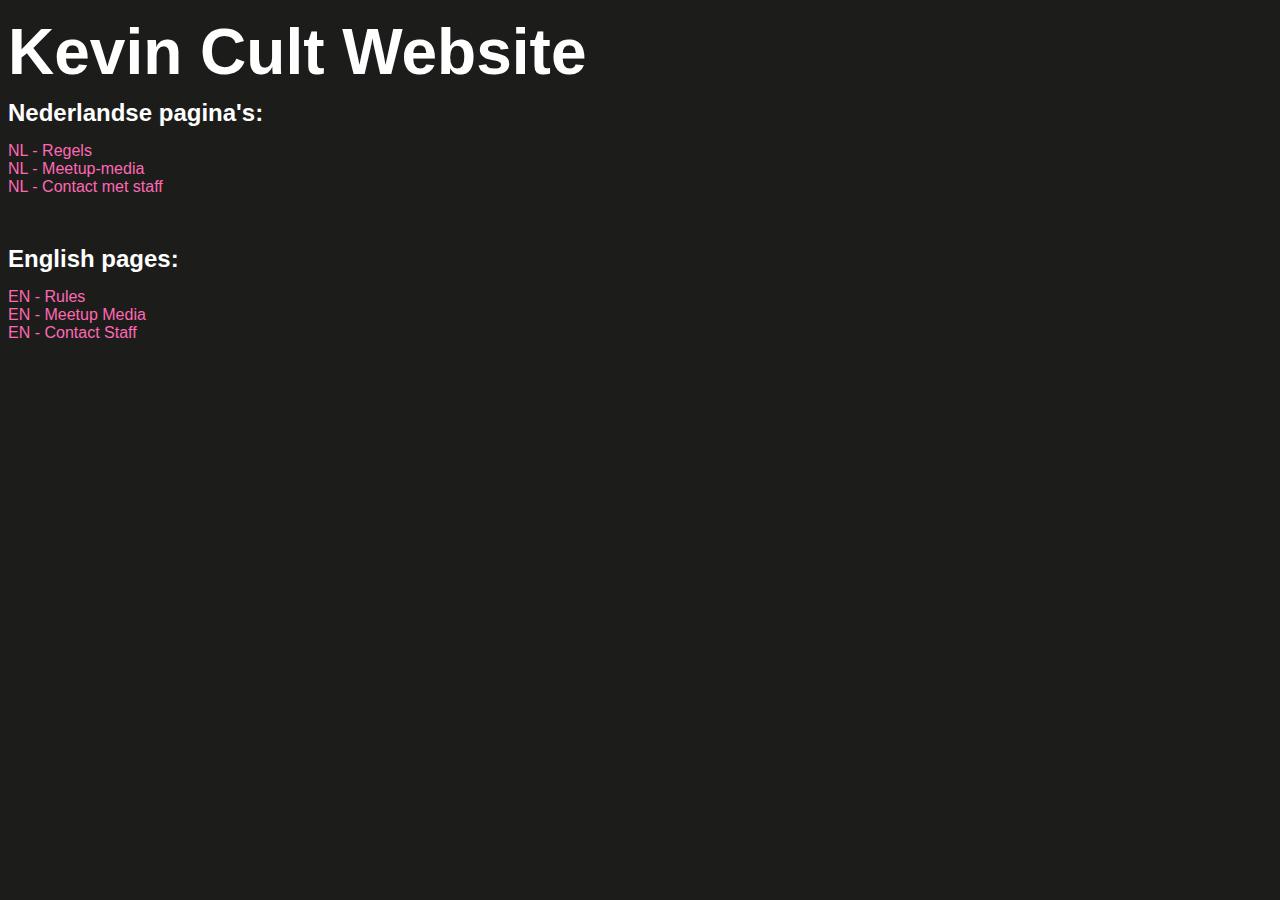
<file: index.html>
<!DOCTYPE html>
<html>
    <head>
        <title>Kevin Co.</title>
        <link rel="stylesheet" href="stylesheet/index.css">
        <link rel="icon" href="favicon/favicon.ico">
    </head>
    <body>
        <h1>Kevin Cult Website</h1>
        <h2>Nederlandse pagina's:</h2>
        <a href="rules_NL.html">NL - Regels</a><br>
        <a href="meetup-media_NL.html">NL - Meetup-media</a><br>
        <a href="admin-contact_NL.html">NL - Contact met staff</a><br>
        <p>&nbsp;</p>
        <h2>English pages:</h2>
        <a href="rules_EN.html">EN - Rules</a><br>
        <a href="meetup-media_EN.html">EN - Meetup Media</a><br>
        <a href="admin-contact_EN.html">EN - Contact Staff</a><br>
    </body>
</html>
</file>
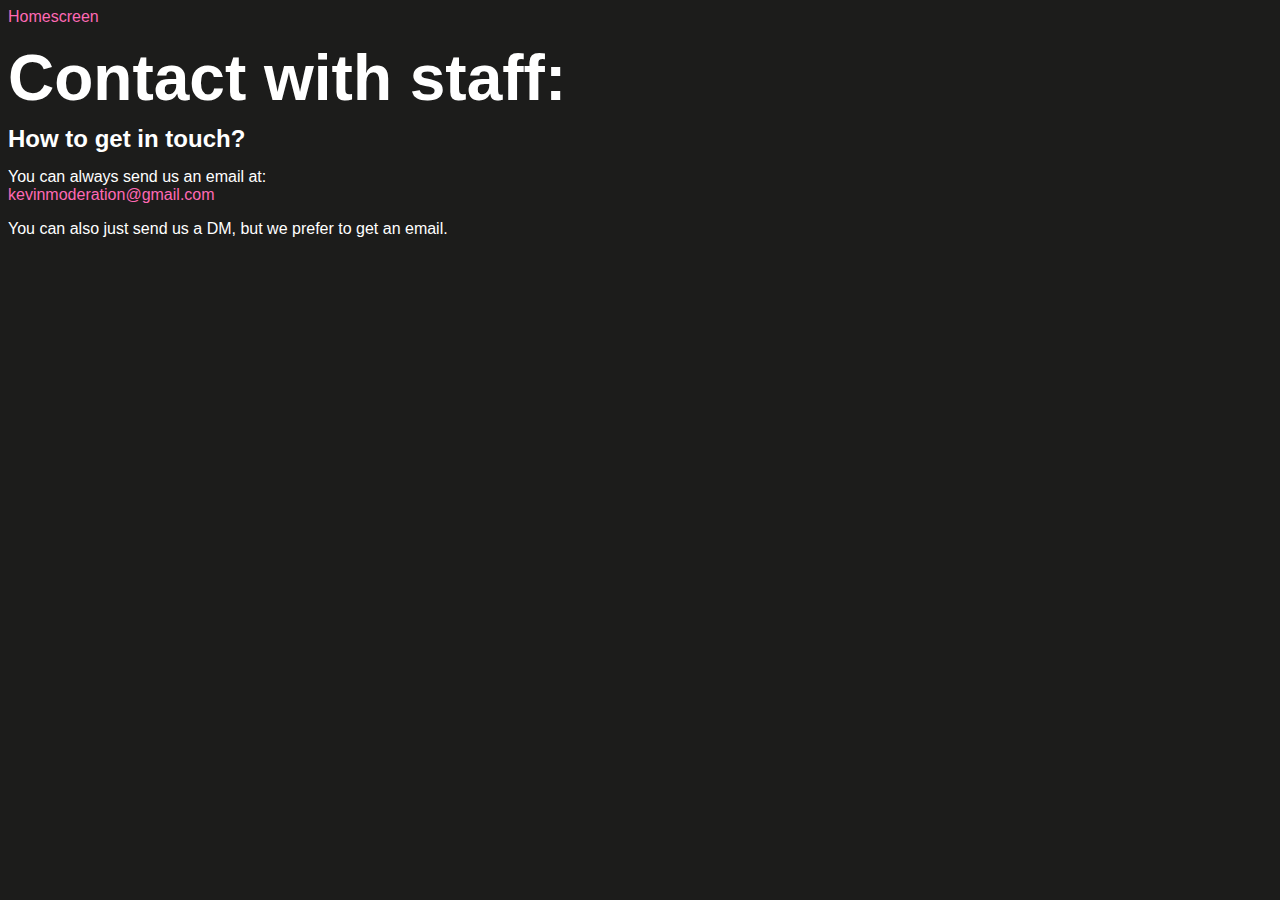
<file: admin-contact_EN.html>
<!DOCTYPE html>
<html>
    <head>
        <title>Kevin Co.</title>
        <link rel="stylesheet" href="stylesheet/index.css">
        <link rel="icon" href="favicon/favicon.ico">
    </head>
    <body>
        <a href="index.html">Homescreen</a>
        <h1>Contact with staff:</h1>
        <h2>How to get in touch?</h2>
        <p>You can always send us an email at:<br>
        <a href="mailto:kevinmoderation@gmail.com">kevinmoderation@gmail.com</a></p>
        <p>You can also just send us a DM, but we prefer to get an email.</p>
    </body>
</html>
</file>
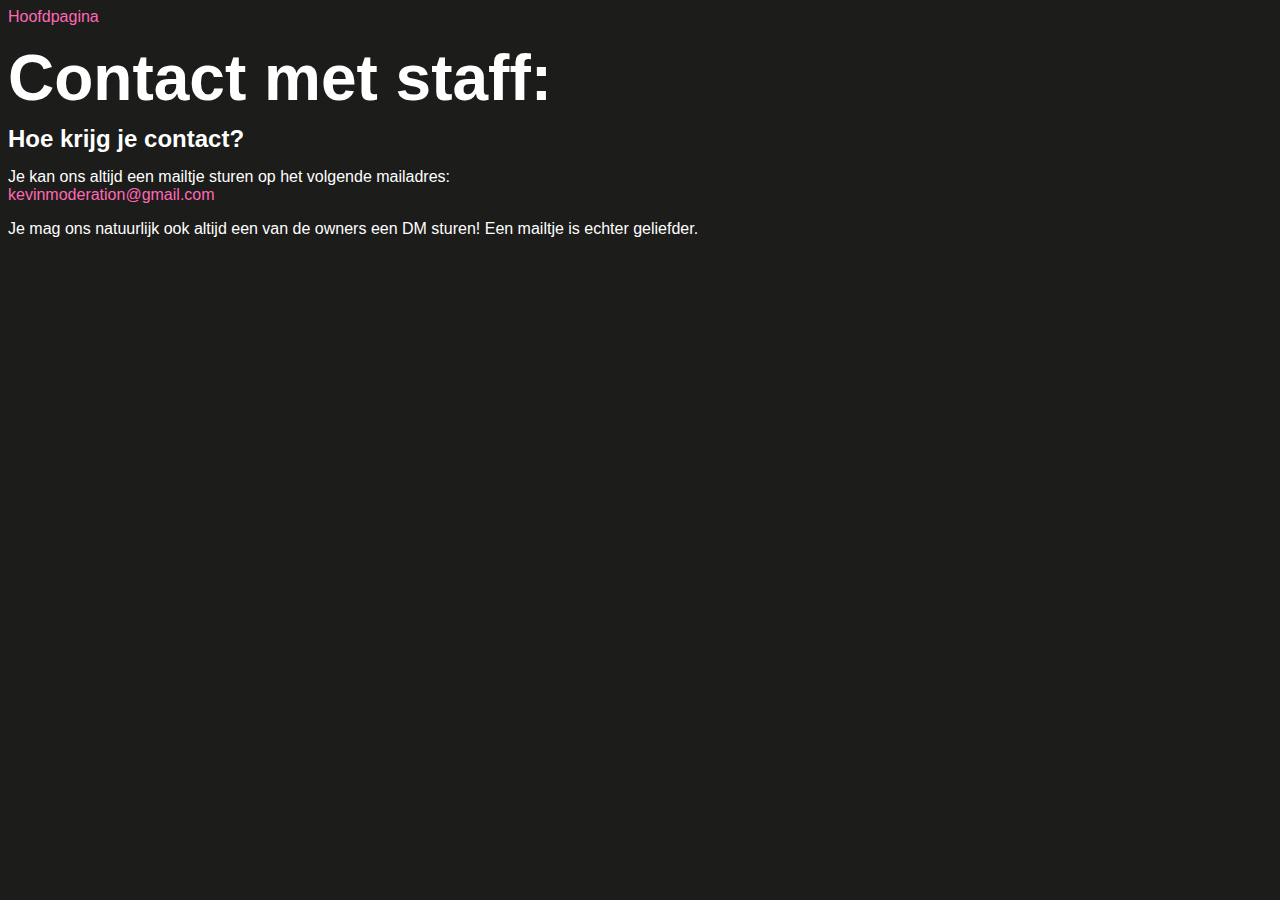
<file: admin-contact_NL.html>
<!DOCTYPE html>
<html>
    <head>
        <title>Kevin Co.</title>
        <link rel="stylesheet" href="stylesheet/index.css">
        <link rel="icon" href="favicon/favicon.ico">
    </head>
    <body>
        <a href="index.html">Hoofdpagina</a>
        <h1>Contact met staff:</h1>
        <h2>Hoe krijg je contact?</h2>
        <p>Je kan ons altijd een mailtje sturen op het volgende mailadres:<br>
        <a href="mailto:kevinmoderation@gmail.com">kevinmoderation@gmail.com</a></p>
        <p>Je mag ons natuurlijk ook altijd een van de owners een DM sturen! Een mailtje is echter geliefder.</p>
    </body>
</html>
</file>
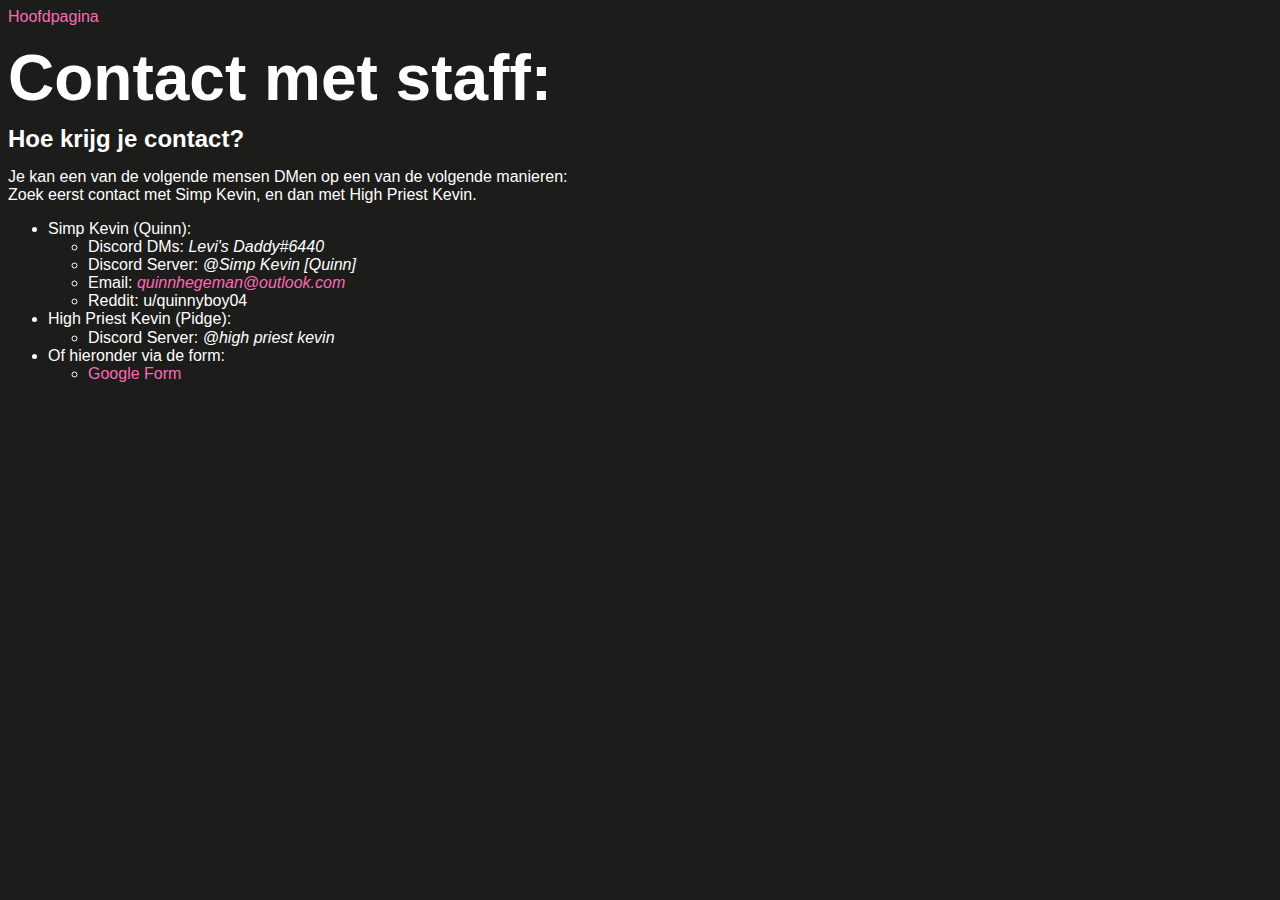
<file: email_EN.html>
<!DOCTYPE html>
<html>
    <head>
        <title>Kevin Co.</title>
        <link rel="stylesheet" href="stylesheet/index.css">
        <link rel="icon" href="favicon/favicon.ico">
    </head>
    <body>
        <a href="index.html">Hoofdpagina</a>
        <h1>Contact met staff:</h1>
        <h2>Hoe krijg je contact?</h2>
        <p>Je kan een van de volgende mensen DMen op een van de volgende manieren:<br>Zoek eerst contact met Simp Kevin, en dan met High Priest Kevin.</p>
        <ul>
            <li>Simp Kevin (Quinn):</li>
            <ul>
                <li>Discord DMs: <i>Levi's Daddy#6440</i></li>
                <li>Discord Server: <i>@Simp Kevin [Quinn]</i></li>
                <li>Email: <i><a href="mailto:quinnhegeman@outlook.com">quinnhegeman@outlook.com</a></i></li>
                <li>Reddit: u/quinnyboy04</li>
            </ul>
            <li>High Priest Kevin (Pidge):</li>
            <ul>
                <li>Discord Server: <i>@high priest kevin</i></li>
            </ul>
            <li>Of hieronder via de form:</li>
            <ul>
                <li><a href="https://forms.gle/JQYDus4amNxiSGDL7">Google Form</a></li>
            </ul>
        </ul>
    </body>
</html>
</file>
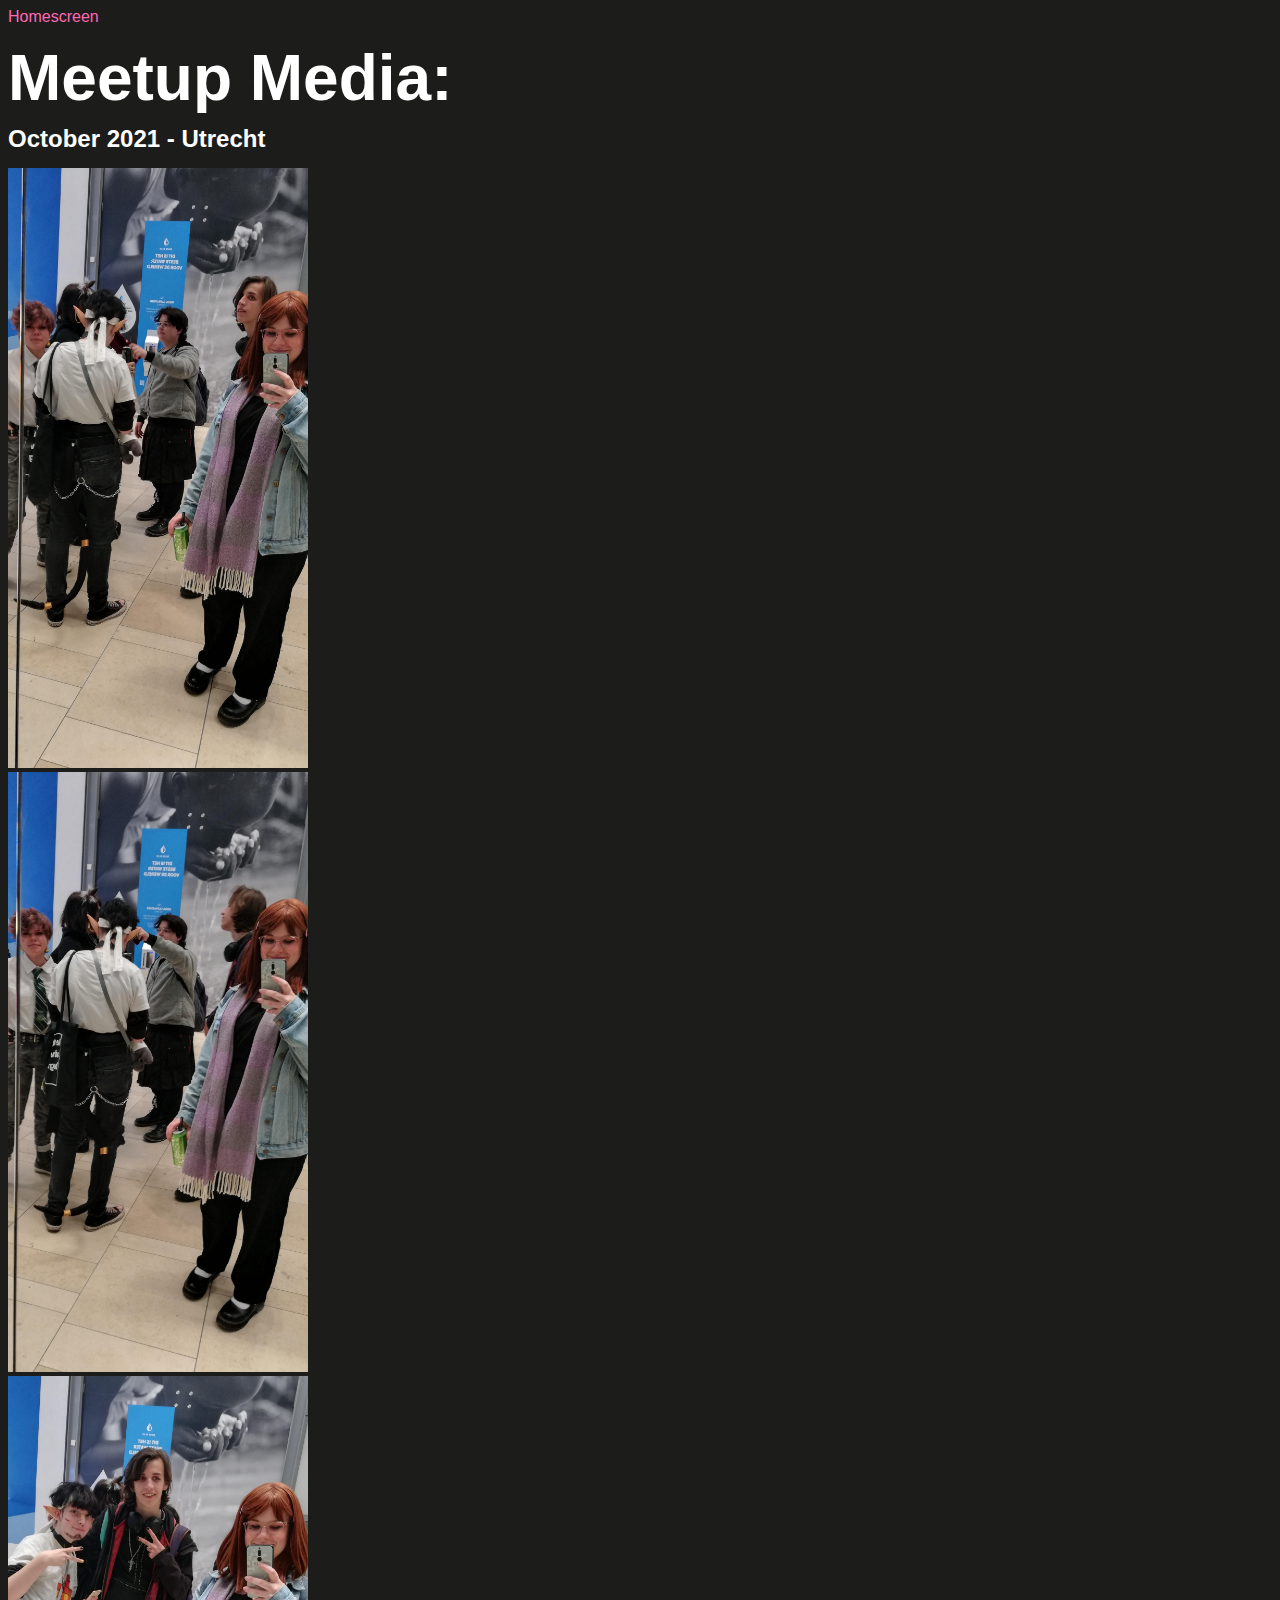
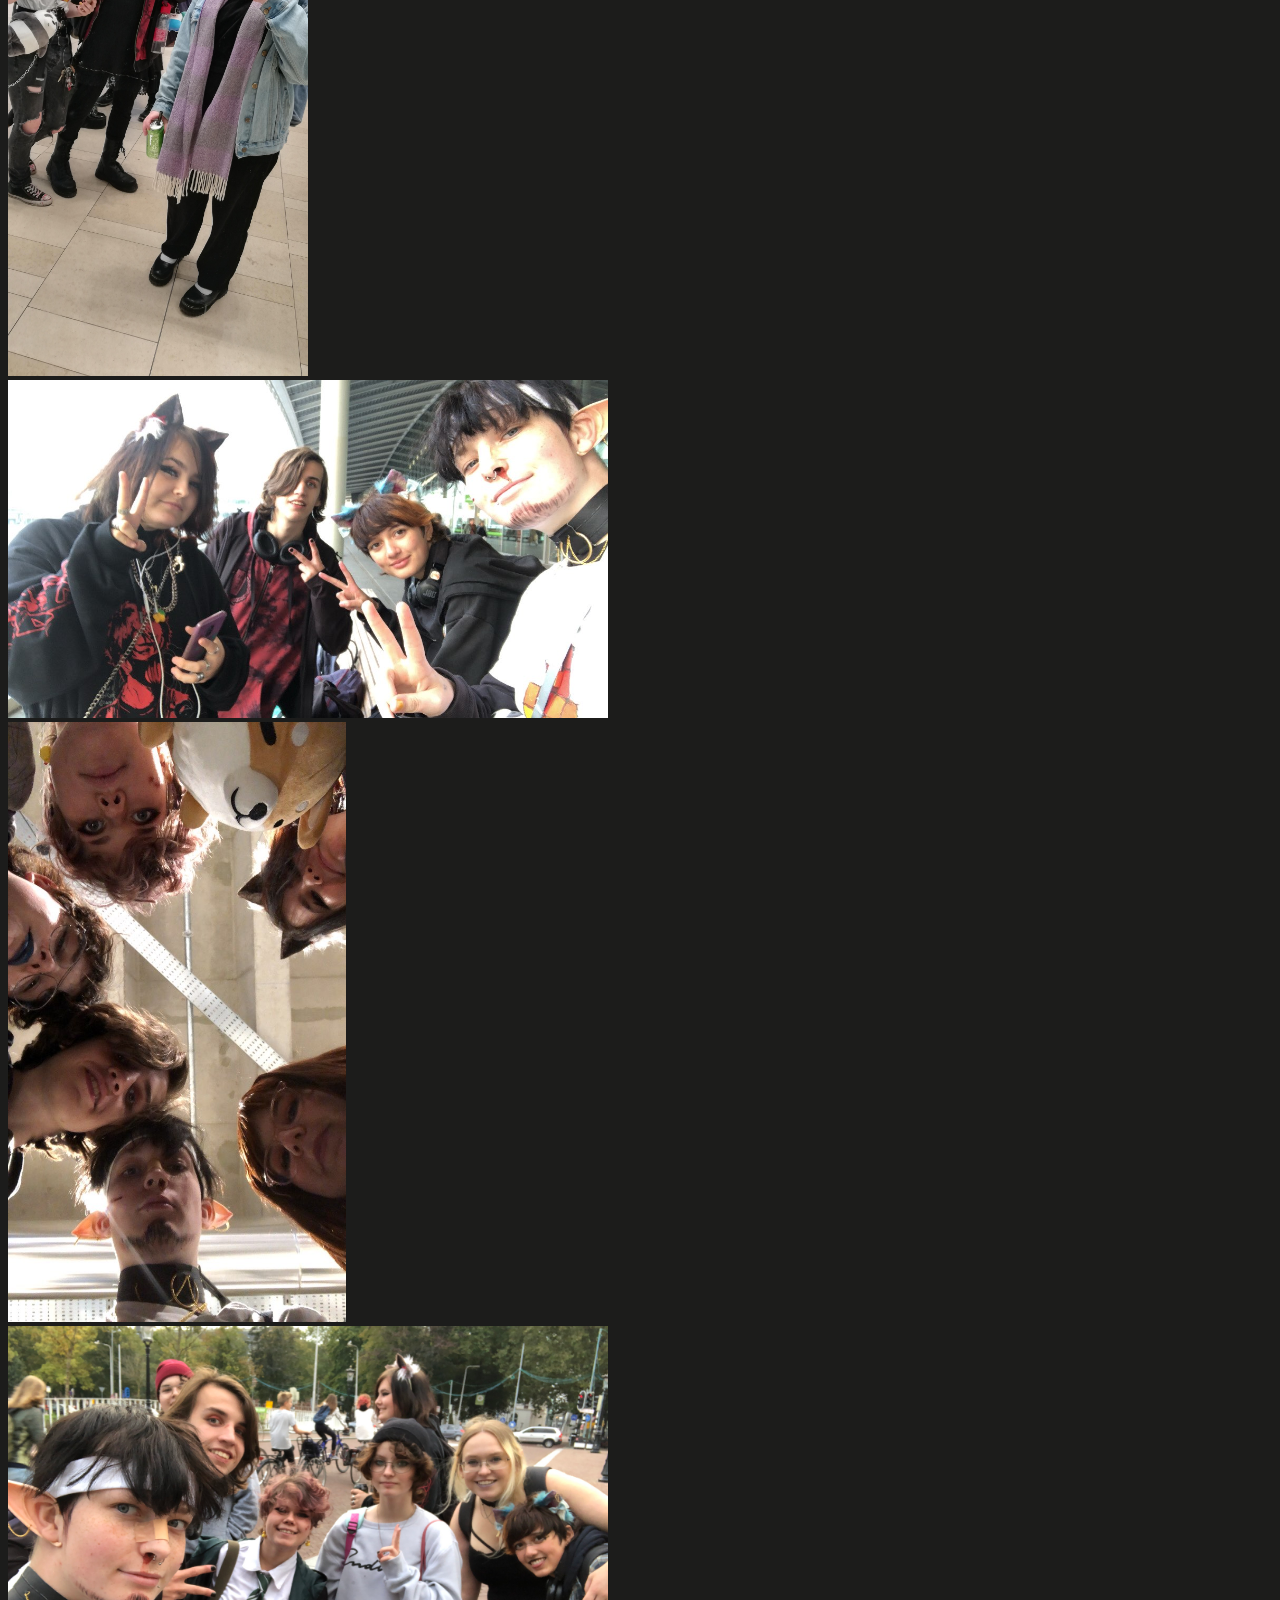
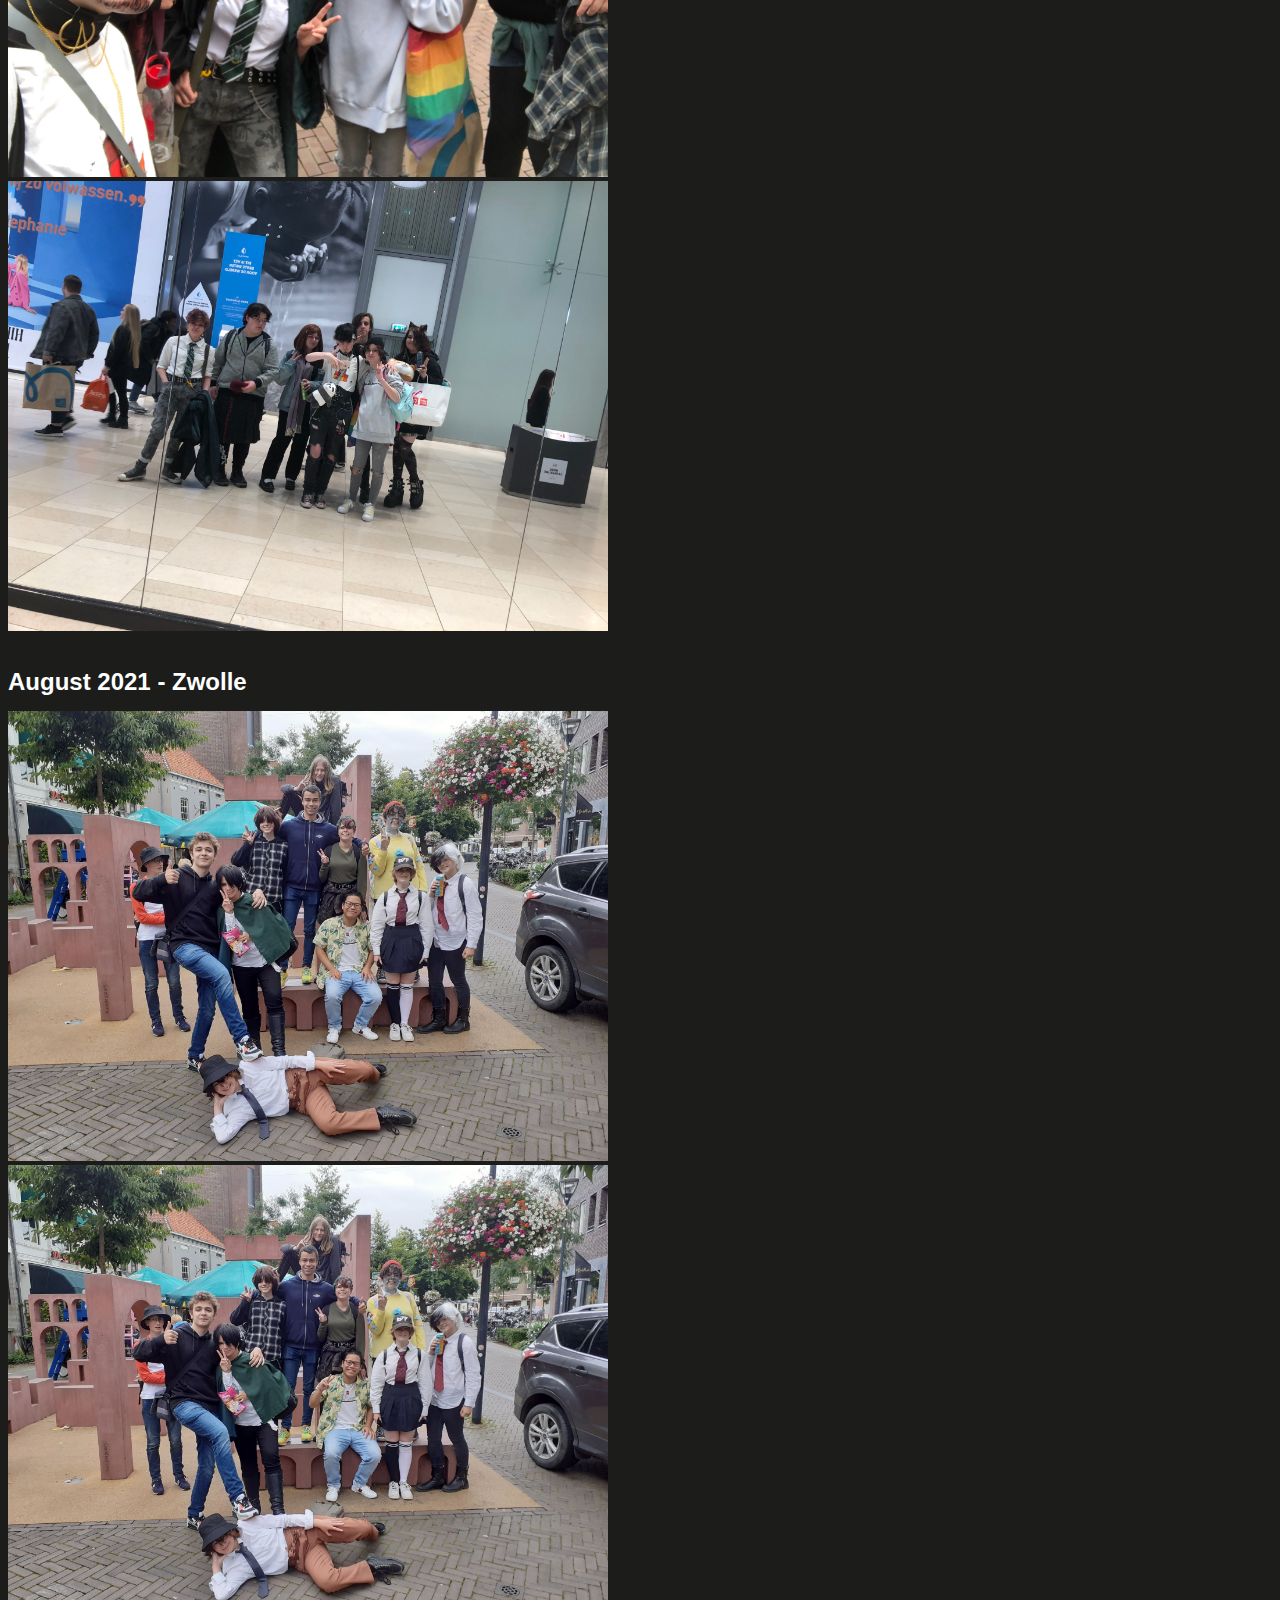
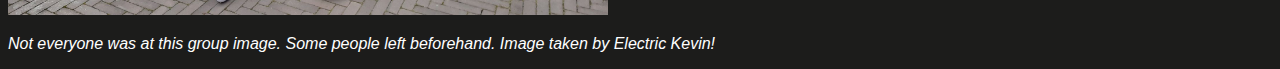
<file: meetup-media_EN.html>
<!DOCTYPE html>
<html>
    <head>
        <title>Kevin Co.</title>
        <link rel="stylesheet" href="stylesheet/index.css">
        <link rel="icon" href="favicon/favicon.ico">
    </head>
    <body>
        <a href="index.html">Homescreen</a>
        <h1>Meetup Media:</h1>
        <h2>October 2021 - Utrecht</h2>
        <input type="image" src="img/october_utrecht_2021/00001.jpg" width="auto" height="600"><br>
        <input type="image" src="img/october_utrecht_2021/00002.jpg" width="auto" height="600"><br>
        <input type="image" src="img/october_utrecht_2021/00003.jpg" width="auto" height="600"><br>
        <input type="image" src="img/october_utrecht_2021/00004.jpg" width="600" height="auto"><br>
        <input type="image" src="img/october_utrecht_2021/00005.jpg" width="auto" height="600"><br>
        <input type="image" src="img/october_utrecht_2021/00006.jpg" width="600" height="auto"><br>
        <input type="image" src="img/october_utrecht_2021/00007.jpg" width="600" height="auto"><br>
        <br /> 
        <h2>August 2021 - Zwolle</h2>
        <input type="image" src="img/august_zwolle_2021/KC_AUG21_Zwolle-001.jpg" width="600" height="auto"><br>
        <input type="image" src="img/august_zwolle_2021/KC_AUG21_Zwolle-002.jpg" width="600" height="auto"><br>
        <p><i>Not everyone was at this group image. Some people left beforehand. Image taken by Electric Kevin!</i></p>
    </body>
</html>
</file>
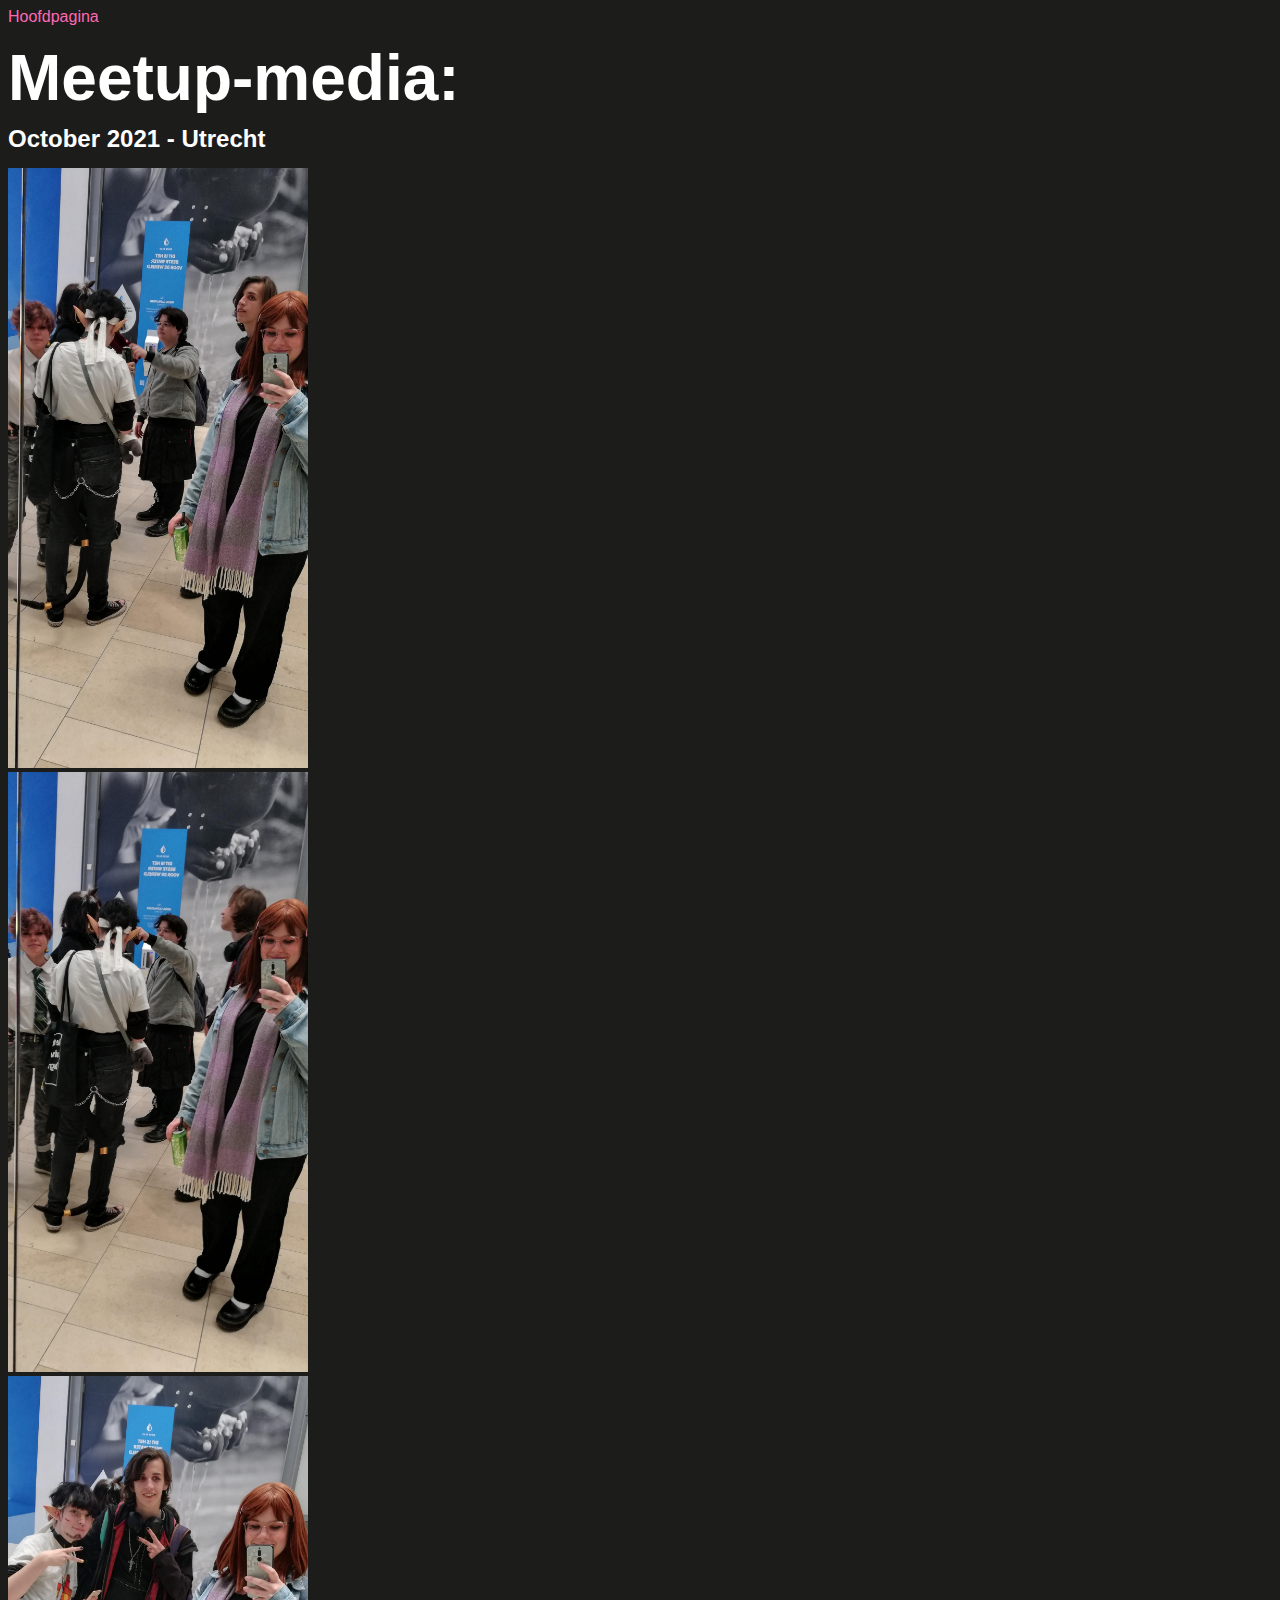
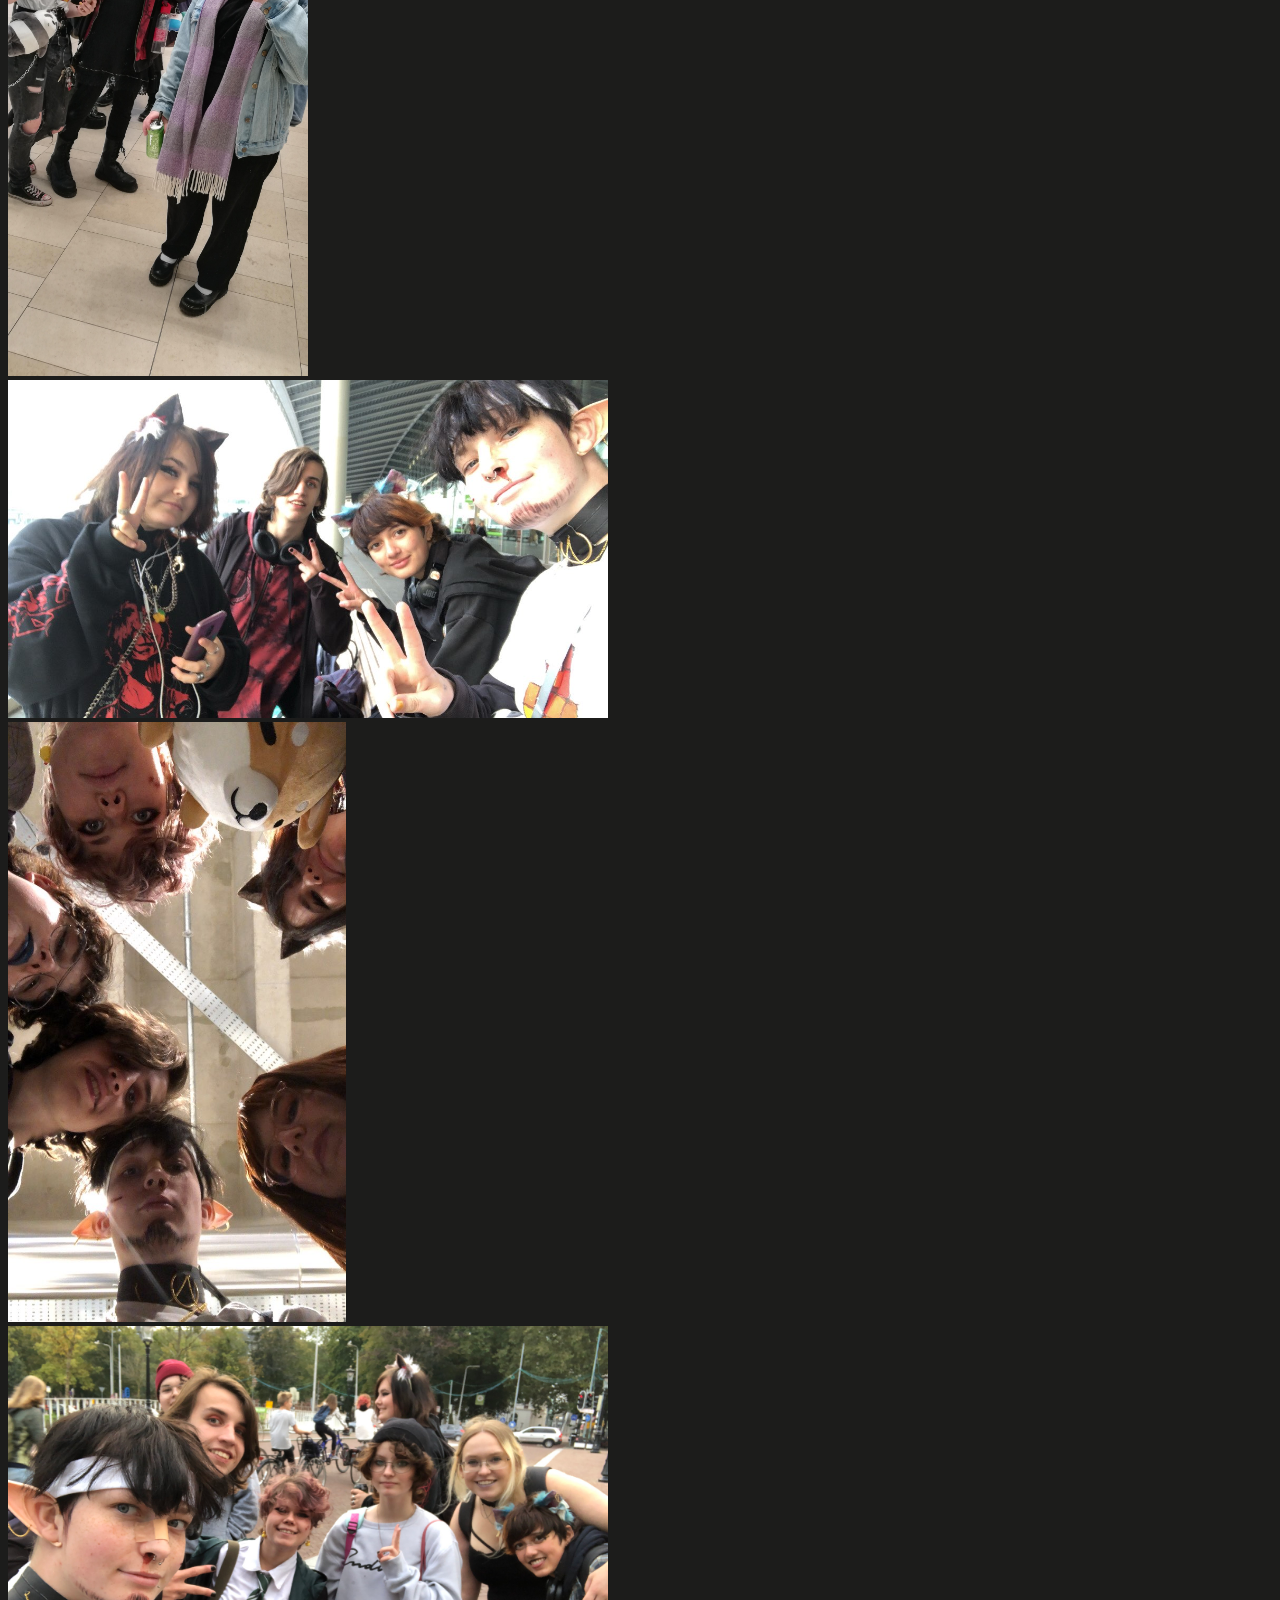
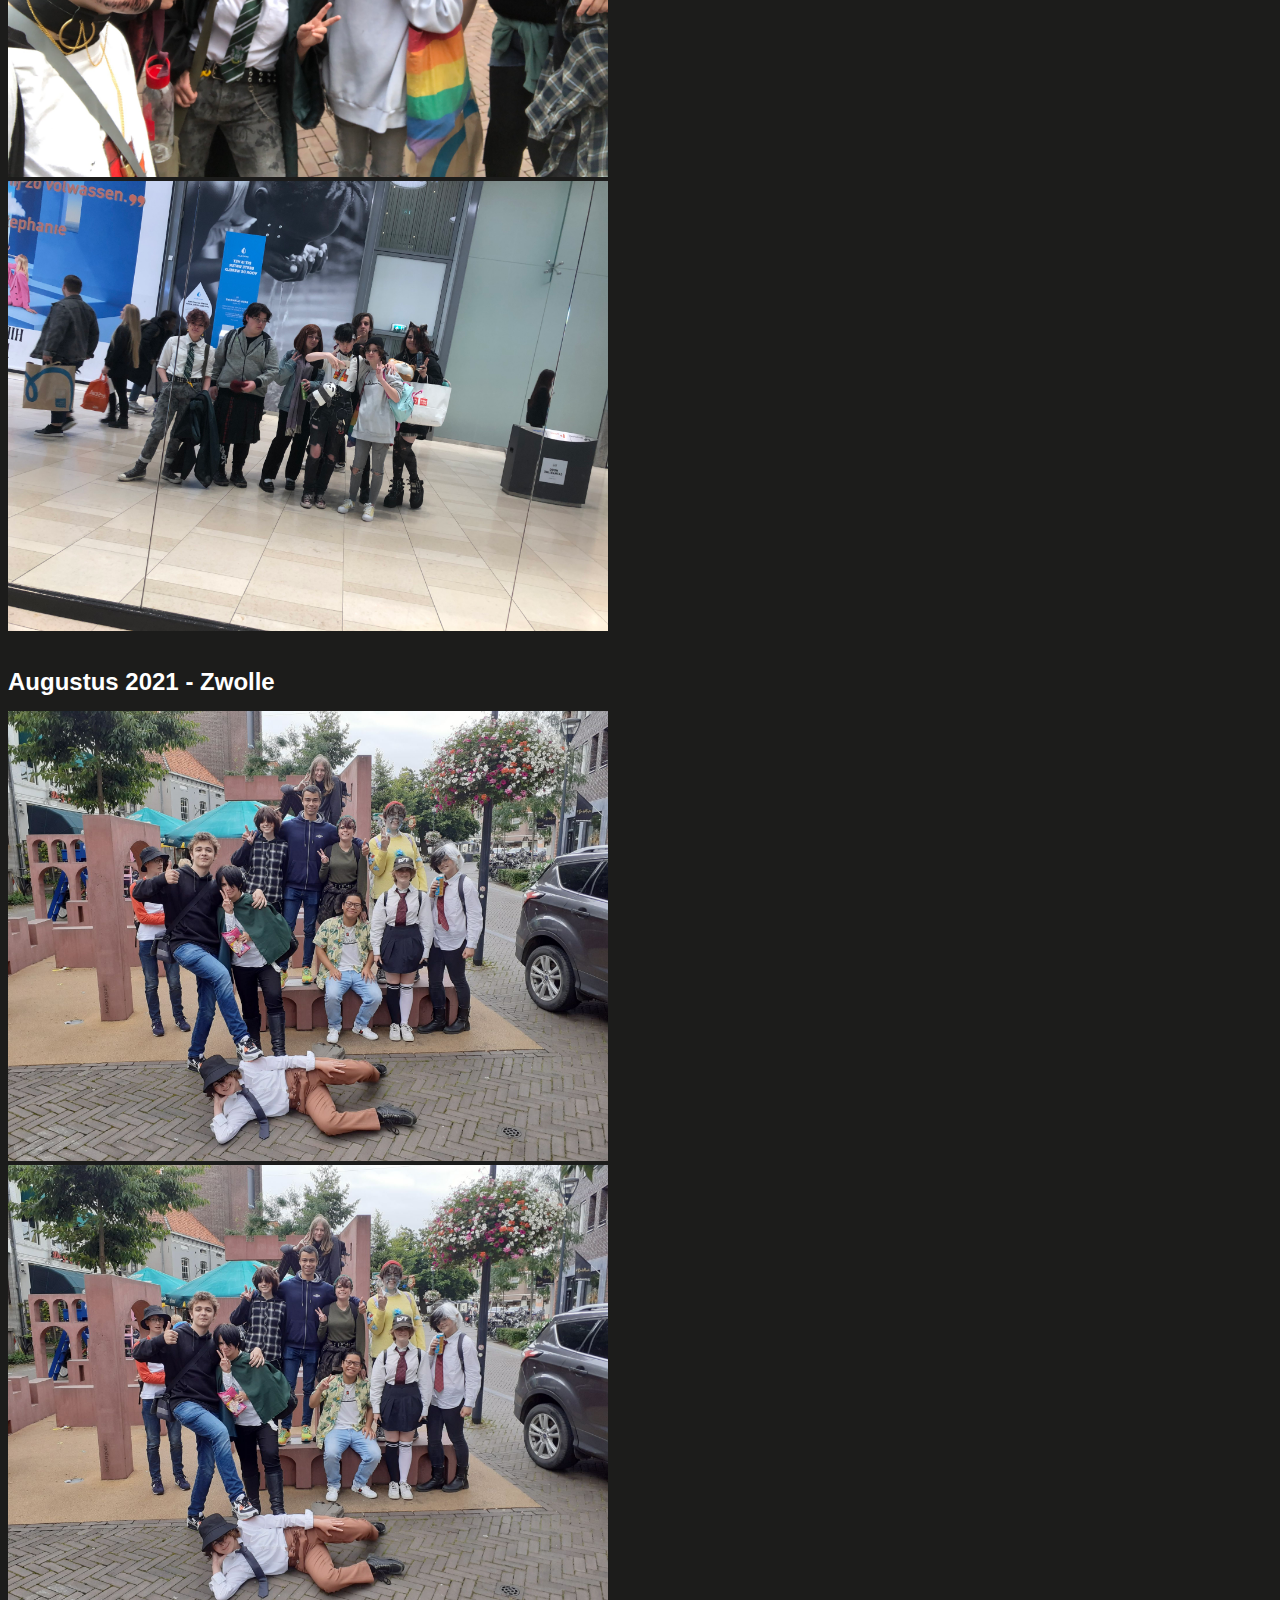
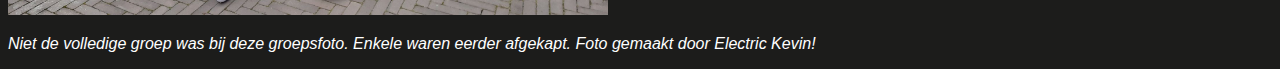
<file: meetup-media_NL.html>
<!DOCTYPE html>
<html>
    <head>
        <title>Kevin Co.</title>
        <link rel="stylesheet" href="stylesheet/index.css">
        <link rel="icon" href="favicon/favicon.ico">
    </head>
    <body>
        <a href="index.html">Hoofdpagina</a>
        <h1>Meetup-media:</h1>
        <h2>October 2021 - Utrecht</h2>
        <input type="image" src="img/october_utrecht_2021/00001.jpg" width="auto" height="600"><br>
        <input type="image" src="img/october_utrecht_2021/00002.jpg" width="auto" height="600"><br>
        <input type="image" src="img/october_utrecht_2021/00003.jpg" width="auto" height="600"><br>
		<input type="image" src="img/october_utrecht_2021/00004.jpg" width="600" height="auto"><br>
		<input type="image" src="img/october_utrecht_2021/00005.jpg" width="auto" height="600"><br>
		<input type="image" src="img/october_utrecht_2021/00006.jpg" width="600" height="auto"><br>
		<input type="image" src="img/october_utrecht_2021/00007.jpg" width="600" height="auto"><br>
        <br /> 
        <h2>Augustus 2021 - Zwolle</h2>
        <input type="image" src="img/august_zwolle_2021/KC_AUG21_Zwolle-001.jpg" width="600" height="auto"><br>
        <input type="image" src="img/august_zwolle_2021/KC_AUG21_Zwolle-002.jpg" width="600" height="auto"><br>
        <p><i>Niet de volledige groep was bij deze groepsfoto. Enkele waren eerder afgekapt. Foto gemaakt door Electric Kevin!</i></p>
    </body>
</html>
</file>
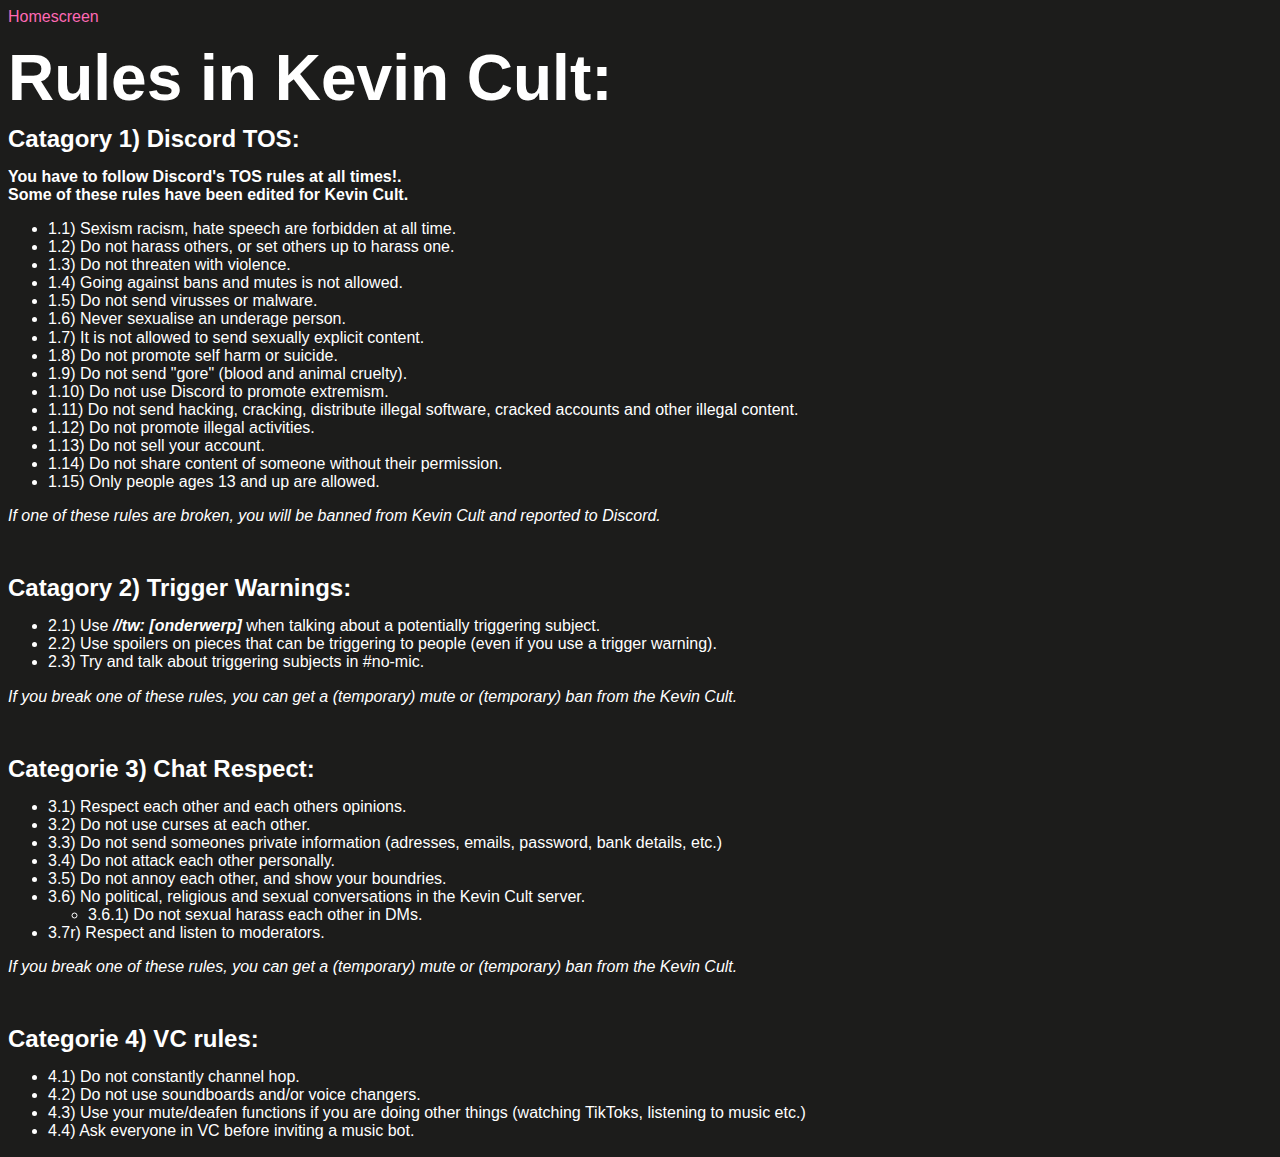
<file: rules_EN.html>
<!DOCTYPE html>
<html>
    <head>
        <title>Kevin Co.</title>
        <link rel="stylesheet" href="stylesheet/index.css">
        <link rel="icon" href="favicon/favicon.ico">
    </head>
    <body>
        <a href="index.html">Homescreen</a>
        <h1>Rules in Kevin Cult:</h1>
        <h2>Catagory 1) Discord TOS:</h2>
        <p><b>You have to follow Discord's TOS rules at all times!.<br>Some of these rules have been edited for Kevin Cult.</b></p>
        <ul>
			<li>1.1) Sexism racism, hate speech are forbidden at all time.</li>
            <li>1.2) Do not harass others, or set others up to harass one.</li>
            <li>1.3) Do not threaten with violence.</li>
            <li>1.4) Going against bans and mutes is not allowed.</li>
            <li>1.5) Do not send virusses or malware.</li>
            <li>1.6) Never sexualise an underage person.</li>
            <li>1.7) It is not allowed to send sexually explicit content.</li>
            <li>1.8) Do not promote self harm or suicide.</li>
            <li>1.9) Do not send "gore" (blood and animal cruelty).</li>
            <li>1.10) Do not use Discord to promote extremism.</li>
            <li>1.11) Do not send hacking, cracking, distribute illegal software, cracked accounts and other illegal content.</li>
            <li>1.12) Do not promote illegal activities.</li>
            <li>1.13) Do not sell your account.</li>
            <li>1.14) Do not share content of someone without their permission.</li>
            <li>1.15) Only people ages 13 and up are allowed.</li>
        </ul>
        <p><i>If one of these rules are broken, you will be banned from Kevin Cult and reported to Discord.</i></p>
        <p>&nbsp;</p>
        <h2>Catagory 2) Trigger Warnings:</h2>
        <ul>
            <li>2.1) Use <b><i>//tw: [onderwerp]</b></i> when talking about a potentially triggering subject.</li>
            <li>2.2) Use spoilers on pieces that can be triggering to people (even if you use a trigger warning).</li>
            <li>2.3) Try and talk about triggering subjects in #no-mic.</li>
        </ul>
        <p><i>If you break one of these rules, you can get a (temporary) mute or (temporary) ban from the Kevin Cult.</i></p>
        <p>&nbsp;</p>
        <h2>Categorie 3) Chat Respect:</h2>
        <ul>
            <li>3.1) Respect each other and each others opinions.</li>
            <li>3.2) Do not use curses at each other.</li>
            <li>3.3) Do not send someones private information (adresses, emails, password, bank details, etc.)</li>
            <li>3.4) Do not attack each other personally.</li>
            <li>3.5) Do not annoy each other, and show your boundries.</li>
            <li>3.6) No political, religious and sexual conversations in the Kevin Cult server.</li>
            <ul>
                <li>3.6.1) Do not sexual harass each other in DMs.</li>
            </ul>
            <li>3.7r) Respect and listen to moderators.</li>
        </ul>
        <p><i>If you break one of these rules, you can get a (temporary) mute or (temporary) ban from the Kevin Cult.</i></p></i></p>
        <p>&nbsp;</p>
        <h2>Categorie 4) VC rules:</h2>
        <ul>
            <li>4.1) Do not constantly channel hop.</li>
            <li>4.2) Do not use soundboards and/or voice changers.</li>
            <li>4.3) Use your mute/deafen functions if you are doing other things (watching TikToks, listening to music etc.)</li>
			<li>4.4) Ask everyone in VC before inviting a music bot.</li>
        </ul>
    </body>
</html>
</file>
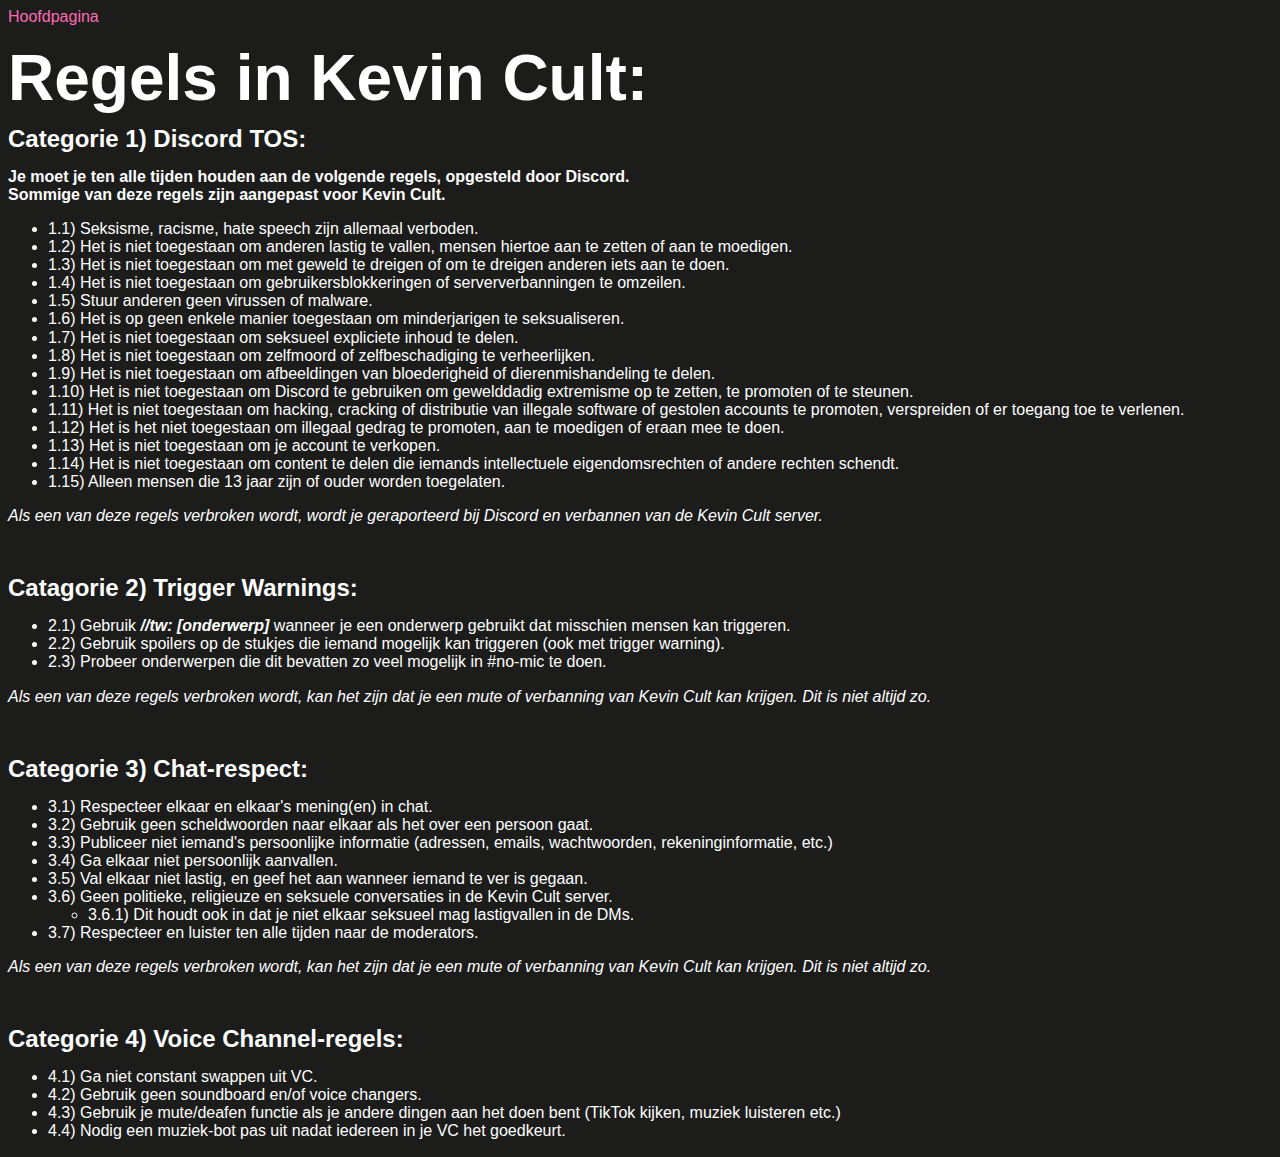
<file: rules_NL.html>
<!DOCTYPE html>
<html>
    <head>
        <title>Kevin Co.</title>
        <link rel="stylesheet" href="stylesheet/index.css">
        <link rel="icon" href="favicon/favicon.ico">
    </head>
    <body>
        <a href="index.html">Hoofdpagina</a>
        <h1>Regels in Kevin Cult:</h1>
        <h2>Categorie 1) Discord TOS:</h2>
        <p><b>Je moet je ten alle tijden houden aan de volgende regels, opgesteld door Discord.<br>Sommige van deze regels zijn aangepast voor Kevin Cult.</b></p>
        <ul>
			<li>1.1) Seksisme, racisme, hate speech zijn allemaal verboden.</li>
            <li>1.2) Het is niet toegestaan om anderen lastig te vallen, mensen hiertoe aan te zetten of aan te moedigen.</li>
            <li>1.3) Het is niet toegestaan om met geweld te dreigen of om te dreigen anderen iets aan te doen.</li>
            <li>1.4) Het is niet toegestaan om gebruikersblokkeringen of serververbanningen te omzeilen.</li>
            <li>1.5) Stuur anderen geen virussen of malware.</li>
            <li>1.6) Het is op geen enkele manier toegestaan om minderjarigen te seksualiseren.</li>
            <li>1.7) Het is niet toegestaan om seksueel expliciete inhoud te delen.</li>
            <li>1.8) Het is niet toegestaan om zelfmoord of zelfbeschadiging te verheerlijken.</li>
            <li>1.9) Het is niet toegestaan om afbeeldingen van bloederigheid of dierenmishandeling te delen.</li>
            <li>1.10) Het is niet toegestaan om Discord te gebruiken om gewelddadig extremisme op te zetten, te promoten of te steunen.</li>
            <li>1.11) Het is niet toegestaan om hacking, cracking of distributie van illegale software of gestolen accounts te promoten, verspreiden of er toegang toe te verlenen.</li>
            <li>1.12) Het is het niet toegestaan om illegaal gedrag te promoten, aan te moedigen of eraan mee te doen.</li>
            <li>1.13) Het is niet toegestaan om je account te verkopen.</li>
            <li>1.14) Het is niet toegestaan om content te delen die iemands intellectuele eigendomsrechten of andere rechten schendt.</li>
            <li>1.15) Alleen mensen die 13 jaar zijn of ouder worden toegelaten.</li>
        </ul>
        <p><i>Als een van deze regels verbroken wordt, wordt je geraporteerd bij Discord en verbannen van de Kevin Cult server.</i></p>
        <p>&nbsp;</p>
        <h2>Catagorie 2) Trigger Warnings:</h2>
        <ul>
            <li>2.1) Gebruik <b><i>//tw: [onderwerp]</b></i> wanneer je een onderwerp gebruikt dat misschien mensen kan triggeren.</li>
            <li>2.2) Gebruik spoilers op de stukjes die iemand mogelijk kan triggeren (ook met trigger warning).</li>
            <li>2.3) Probeer onderwerpen die dit bevatten zo veel mogelijk in #no-mic te doen.</li>
        </ul>
        <p><i>Als een van deze regels verbroken wordt, kan het zijn dat je een mute of verbanning van Kevin Cult kan krijgen. Dit is niet altijd zo.</i></p>
        <p>&nbsp;</p>
        <h2>Categorie 3) Chat-respect:</h2>
        <ul>
            <li>3.1) Respecteer elkaar en elkaar's mening(en) in chat.</li>
            <li>3.2) Gebruik geen scheldwoorden naar elkaar als het over een persoon gaat.</li>
            <li>3.3) Publiceer niet iemand's persoonlijke informatie (adressen, emails, wachtwoorden, rekeninginformatie, etc.)</li>
            <li>3.4) Ga elkaar niet persoonlijk aanvallen.</li>
            <li>3.5) Val elkaar niet lastig, en geef het aan wanneer iemand te ver is gegaan.</li>
            <li>3.6) Geen politieke, religieuze en seksuele conversaties in de Kevin Cult server.</li>
            <ul>
                <li>3.6.1) Dit houdt ook in dat je niet elkaar seksueel mag lastigvallen in de DMs.</li>
            </ul>
            <li>3.7) Respecteer en luister ten alle tijden naar de moderators.</li>
        </ul>
        <p><i>Als een van deze regels verbroken wordt, kan het zijn dat je een mute of verbanning van Kevin Cult kan krijgen. Dit is niet altijd zo.</i></p>
        <p>&nbsp;</p>
        <h2>Categorie 4) Voice Channel-regels:</h2>
        <ul>
            <li>4.1) Ga niet constant swappen uit VC.</li>
            <li>4.2) Gebruik geen soundboard en/of voice changers.</li>
            <li>4.3) Gebruik je mute/deafen functie als je andere dingen aan het doen bent (TikTok kijken, muziek luisteren etc.)</li>
			<li>4.4) Nodig een muziek-bot pas uit nadat iedereen in je VC het goedkeurt.</li>
        </ul>
    </body>
</html>
</file>
<file: stylesheet/index.css>
body {
    font-family: sans-serif;
    color: #ffffff;
    background-color: #1c1c1b;
    line-height: 1.13em;
}

a {
    color: hotpink;
    text-decoration: none;
}

h1 {
    font-size: 64px;
}
</file>
